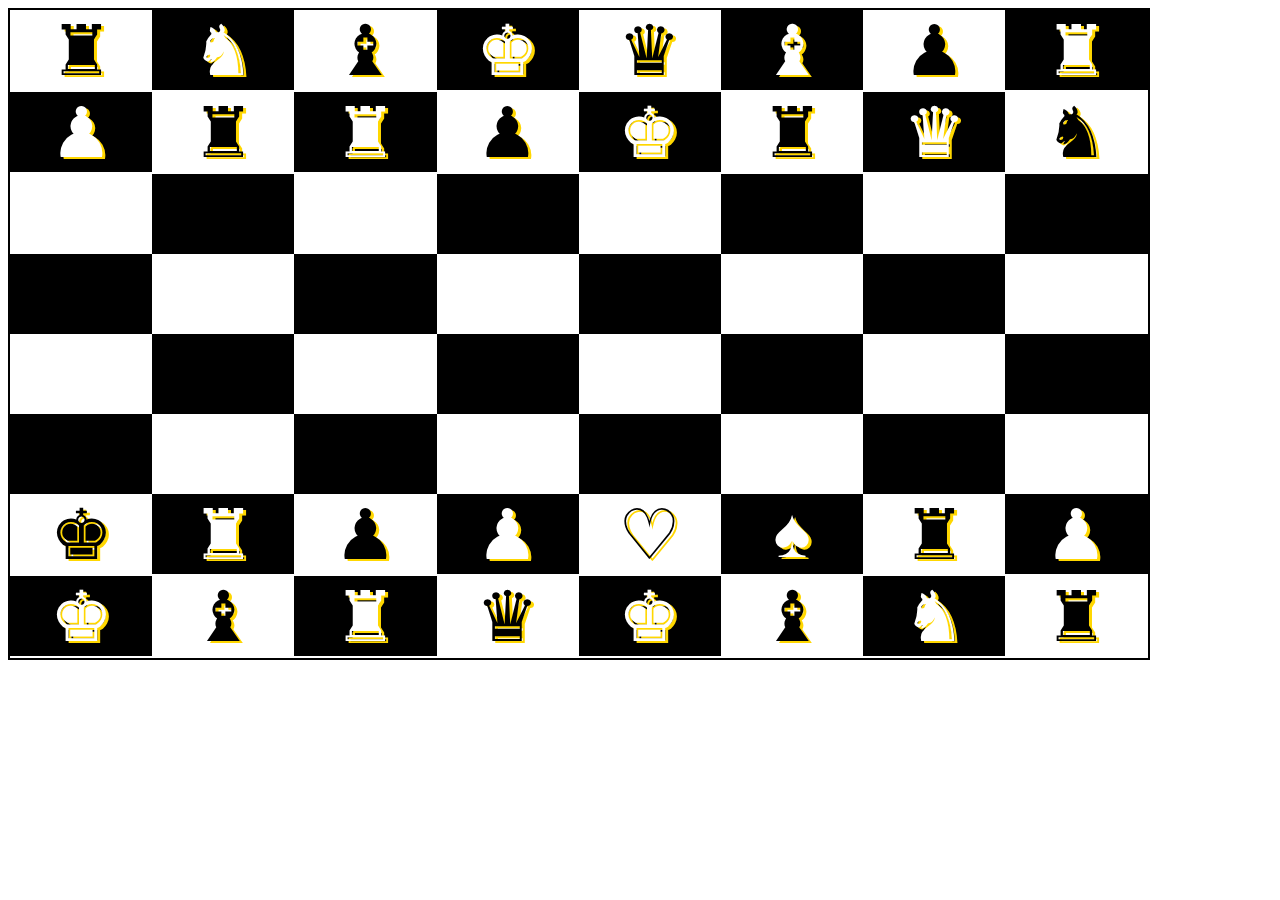
<file: index.html>
<!DOCTYPE html>
<html lang="en">
<head>
    <meta charset="UTF-8">
    <meta name="viewport" content="width=device-width, initial-scale=1.0">
    <title>chees board</title> <link rel="stylesheet" href="style.css">
</head>
<body>
    
        

    <div class="cheesboard">
    
        <div class="white">&#9820</div>
        <div class="black">&#9822</div>
        <div class="white">&#9821</div>
        <div class="black">&#9818</div>
        <div class="white">&#9819</div>
        <div class="black">&#9821</div>
        <div class="white">&#9823</div>
        <div class="black">&#9820</div>
        
        <div class="black">&#9823</div>
        <div class="white">&#9820</div>
        <div class="black">&#9820</div>
        <div class="white">&#9823</div>
        <div class="black">&#9818</div>
        <div class="white">&#9820</div>
        <div class="black">&#9819</div>
        <div class="white">&#9822</div>

        <div class="white"></div>
        <div class="black"></div>
        <div class="white"></div>
        <div class="black"></div>
        <div class="white"></div>
        <div class="black"></div>
        <div class="white"></div>
        <div class="black"></div>
        
        <div class="black"></div>
        <div class="white"></div>
        <div class="black"></div>
        <div class="white"></div>
        <div class="black"></div>
        <div class="white"></div>
        <div class="black"></div>
        <div class="white"></div>

        <div class="white"></div>
        <div class="black"></div>
        <div class="white"></div>
        <div class="black"></div>
        <div class="white"></div>
        <div class="black"></div>
        <div class="white"></div>
        <div class="black"></div>
        
        <div class="black"></div>
        <div class="white"></div>
        <div class="black"></div>
        <div class="white"></div>
        <div class="black"></div>
        <div class="white"></div>
        <div class="black"></div>
        <div class="white"></div>

        <div class="white">&#9818</div>
        <div class="black">&#9820</div>
        <div class="white">&#9823</div>
        <div class="black">&#9823</div>
        <div class="white">&#9825</div>
        <div class="black">&#9824</div>
        <div class="white">&#9820</div>
        <div class="black">&#9823</div>
        
        <div class="black">&#9818</div>
        <div class="white">&#9821</div>
        <div class="black">&#9820</div>
        <div class="white">&#9819</div>
        <div class="black">&#9818</div>
        <div class="white">&#9821</div>
        <div class="black">&#9822</div>
        <div class="white">&#9820</div>
    </div>
</body>
</html>
</file>
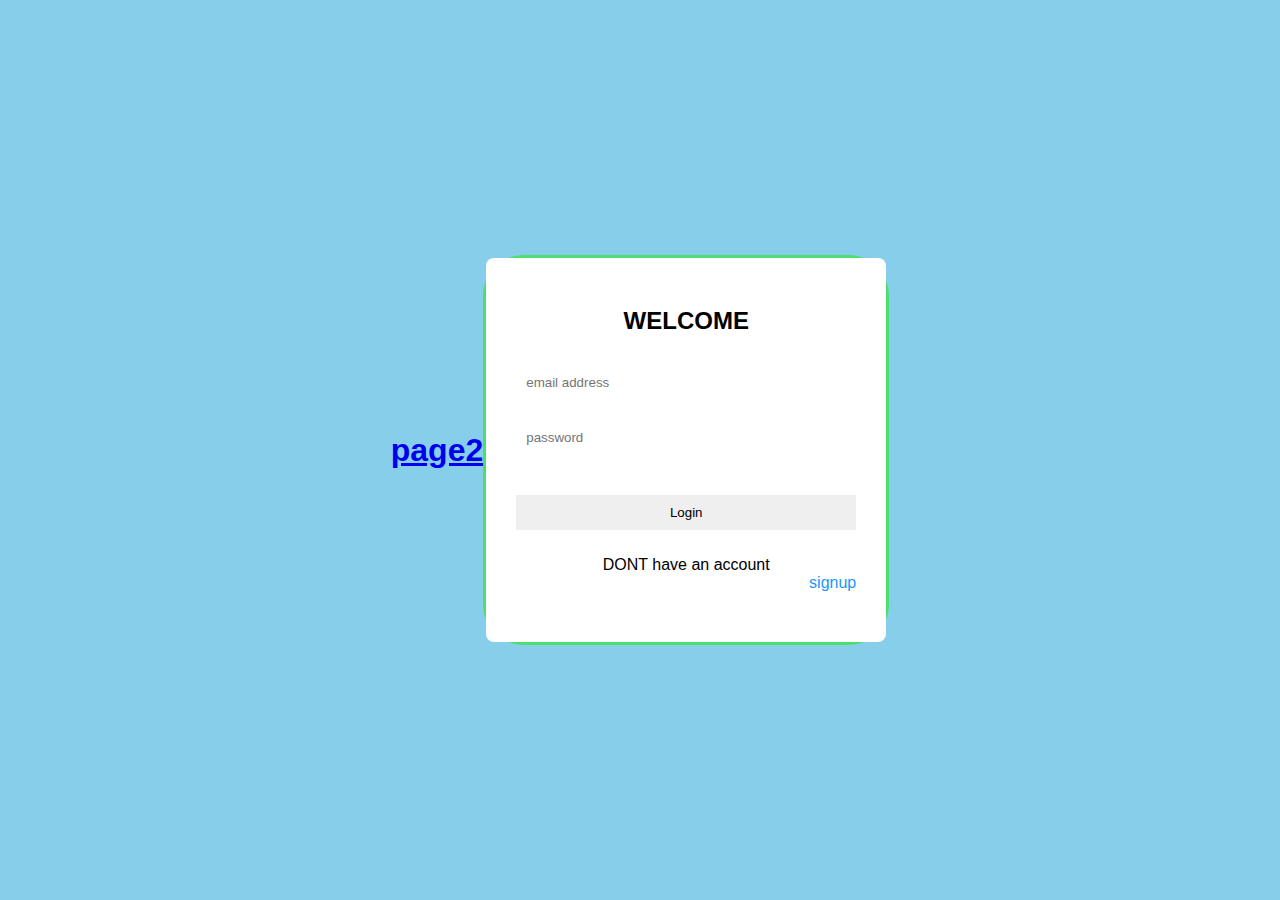
<file: login oage/index.html>
<!DOCTYPE html>
<html lang="en">
<head>
    <meta charset="UTF-8">
    <meta name="viewport" content="width=device-width, initial-scale=1.0">
    <title>login page</title>
    <link rel="stylesheet" href="style.css">
</head>
<body>
   <div><h1> <a href="page2.html">page2</h1></a></div>
    <div class="container">
        <div class="login-box">

            <h2>WELCOME</h2>
            <form>  
                <input type="email" placeholder="email address" required>
                <input type="password" placeholder="password" required>
                <a href="#"fargot password></a>
                <input type="button" value="Login">
                <p>DONT have an account <a href="#">signup</a></p>

            </form>
        </div>
    </div>

   
    


</body>
</html>
</file>
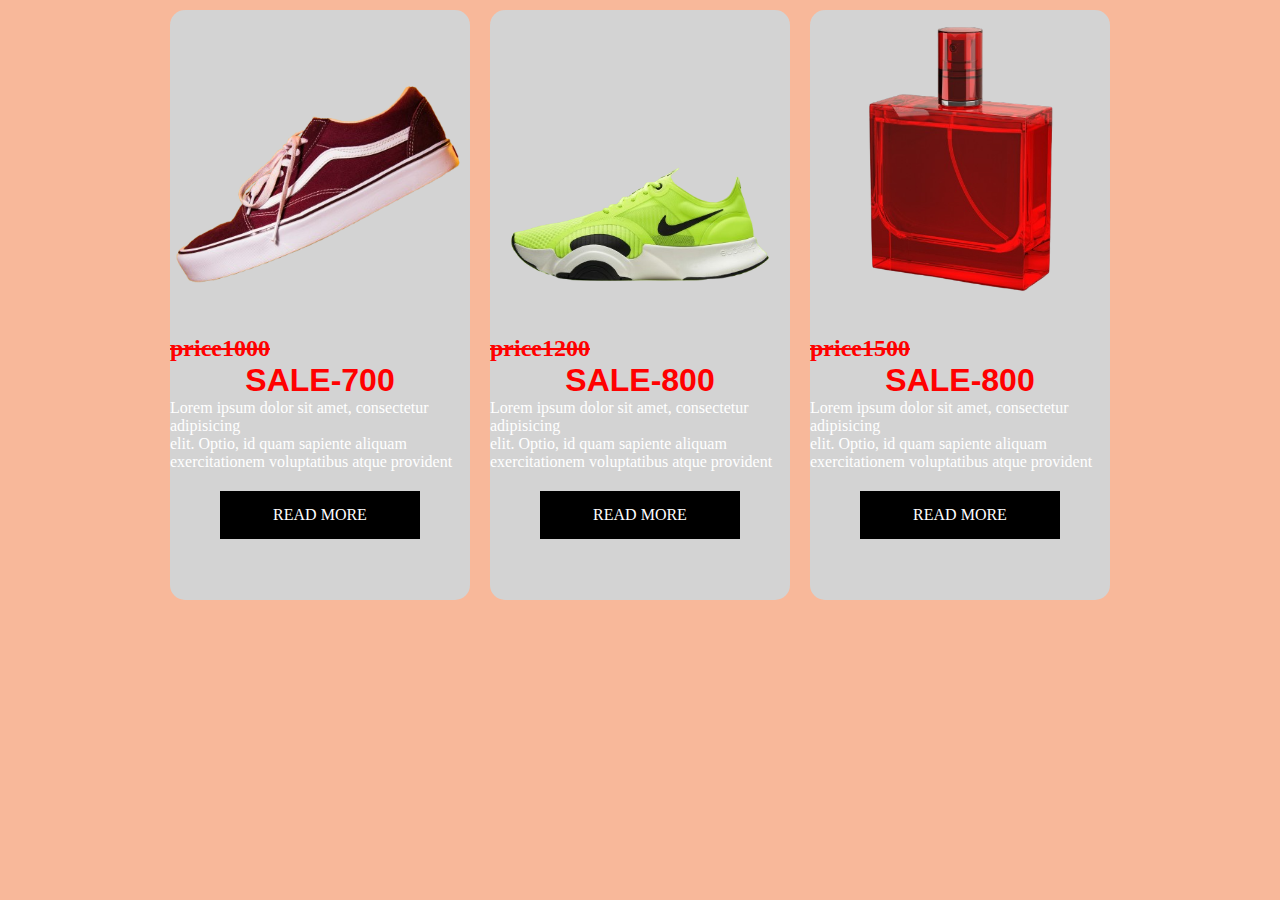
<file: paractce/INDEX.HTML>
<!DOCTYPE html>
<html lang="en">
<head>
    <meta charset="UTF-8">
    <meta name="viewport" content="width=device-width, initial-scale=1.0">
    <title>Document</title>
    <link rel="stylesheet" href="style.css">
   

    
</head>
<body>


  <section class="container">
    <div class="card">
      <div class="card-img car-1"></div>
      <H2>price1000</H2>
      <h1>SALE-700</h1>
      <P>Lorem ipsum dolor sit amet, consectetur adipisicing<BR> elit. Optio, id quam sapiente aliquam exercitationem voluptatibus atque provident </P>
      <a href="#">READ MORE</a></div>

      <div class="card">
      <div class="card-img car-2"></div>
      <H2>price1200</H2>
      <h1>SALE-800</h1>
      <P>Lorem ipsum dolor sit amet, consectetur adipisicing<BR> elit. Optio, id quam sapiente aliquam exercitationem voluptatibus atque provident </P>
       <a href="#">READ MORE</a></div>
      

      <div class="card">
      <div class="card-img car-3"></div>
      <H2>price1500</H2>
      <h1>SALE-800</h1>
      <P>Lorem ipsum dolor sit amet, consectetur adipisicing<BR> elit. Optio, id quam sapiente aliquam exercitationem voluptatibus atque provident </P>
       <a href="#">READ MORE</a></div>
      

    </div>
  </section>
</body>
</html>
</file>
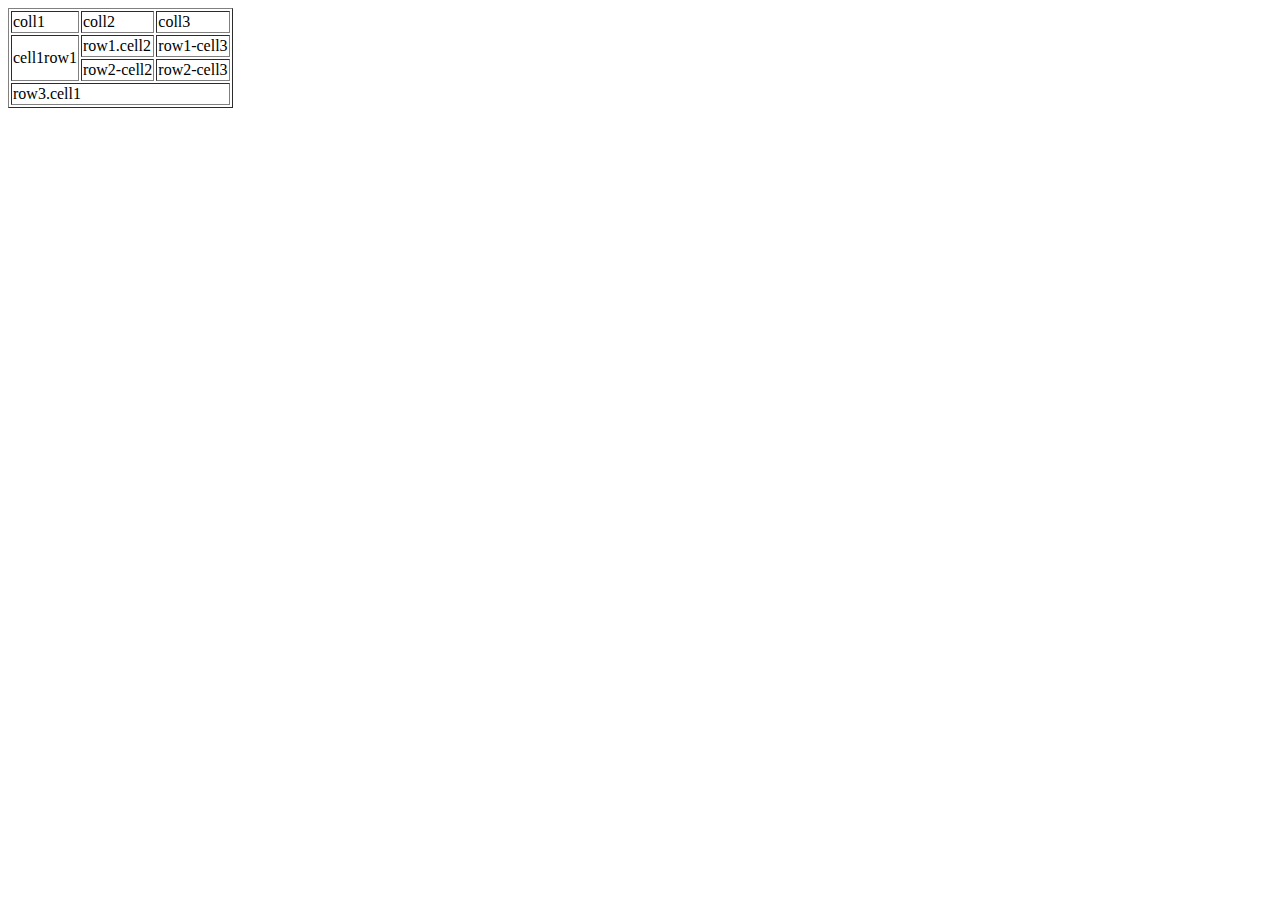
<file: table2.html>
<!DOCTYPE html>
<html lang="en">
<head>
    <meta charset="UTF-8">
    <meta name="viewport" content="width=, initial-scale=1.0">
</head>
<body>
    <table border="1">
        <tr>
            <td>coll1</td>
            <td>coll2</td>
            <td>coll3</td>
        </tr>
        <tr>
            <td rowspan="2">cell1row1</td>
            <td>row1.cell2</td>
            <td>row1-cell3</td>
        </tr>
        <tr>
            <td>row2-cell2</td>
             <td>row2-cell3</td>

        </tr>
        <tr >
            <td colspan="3">row3.cell1</td>
        </tr>

    </table>
    
</body>
</html>
</file>
<file: style.css>
.body{
    display: flex;
    align-items: center;
    justify-content: center;

}

.cheesboard
{
    border: 2px solid black;
    width: 90%;
    height: 90%;
    display: flex;
    flex-wrap: wrap;
}
.cheesboard div{
    
    width: calc(100%/8);
    font-size: 70px;
    text-align: center;
    text-shadow: 3px 2px gold;
}
.white{
    background-color: white;
    width: 10%;
    height: 80px;
    height: 12.5%;
}
.black{
    background-color: black;
    width: 10%;
    height: 80px;
    color: white;
}
</file>
<file: login oage/style.css>
body{
    margin: 0;
    padding: 0;
    font-family: arial,sans sans-serif;
    background-color: skyblue;
    display: flex;
    justify-content: center;
    align-items: center;
    height: 100vh;

}
.container{
    width: 100%;
    max-width: 400px;
    background: rgba(73, 231, 11, 0.575);
    backdrop-filter: blur (10px);
    border-radius: 40px;
    border: 3px solid rgba(25, 233, 119, 0.3);

    
}
.login-box{
  background-color: white;
  padding: 30px;
  border-radius: 8px;
  box-shadow: 0 0 10 px;
  text-align: center;  
}
.login-box h2{
    margin-bottom: 20px;
}
.login-box input{
    width: 100%;
    padding: 10px;
    margin: 10px 0;
    border: none;
    border-bottom: 2px sild #2196f3;
    outline: none;
}
.login-box a{
    display: block;
    text-align: right;
    color: #2196f3;
    text-decoration: none;
    margin-bottom: 20px;
}
.login-box botton{
    width: 100%;
    padding: 10px;
    background-color: #2196f3;
    color: white;
}
</file>
<file: paractce/style.css>
* {
    box-sizing: border-box;
    padding: 0%;
    margin: 0%;

}
body{
    background-color: rgba(247, 172, 137, 0.856);
}
.container{
    display: flex;
    justify-content: center;
    flex-wrap: nowrap;
}

.card{
    background-color: lightgray;
    width: 300px;
    height: 590px;
    margin: 10px;
    border-radius:15px;
    
}

.card-img {
    
    height: 300px;
    margin-bottom: 25px;
    background-size: cover;
    border-radius:15px 15px 15px 15px ;
}

.car-1 {
    background-image: url(paul-gaudriault-a-QH9MAAVNI-unsplash-removebg-preview.png);}


.car-2 {
    background-image: url(usama-akram-kP6knT7tjn4-unsplash-removebg-preview.png);}

.car-3{
    background-image: url(muhammad-sulyman-S6QxcHThViw-unsplash-removebg-preview.png);
}

h1{
    color: red;

    
    text-align: center;
    text-shadow: 15px px red;
    font-family: sans-serif;
    
    
    
    
    
    
}


.card a{
    background-color: black;
    color: white;
    padding: 15px 20px;
    display: block;
    text-align: center;
    margin: 20px 50px;
    
}

h2{
    color: red;
    text-decoration: line-through;
}

p{

 display: inline;
 color: white;
text-align: center;

font-display: auto;
}

a{
    background-color: red;
    color: white;
    padding: 15px 20px;
    display: block;
    text-align: center;
    margin: 20px 50px;
    text-decoration: none;
    
    


}

.card:hover {
    background-color: pink;
    color: white
    cursor: pointer;
    transform: scale(1.03);
    transition: all 1s case;
}
</file>
